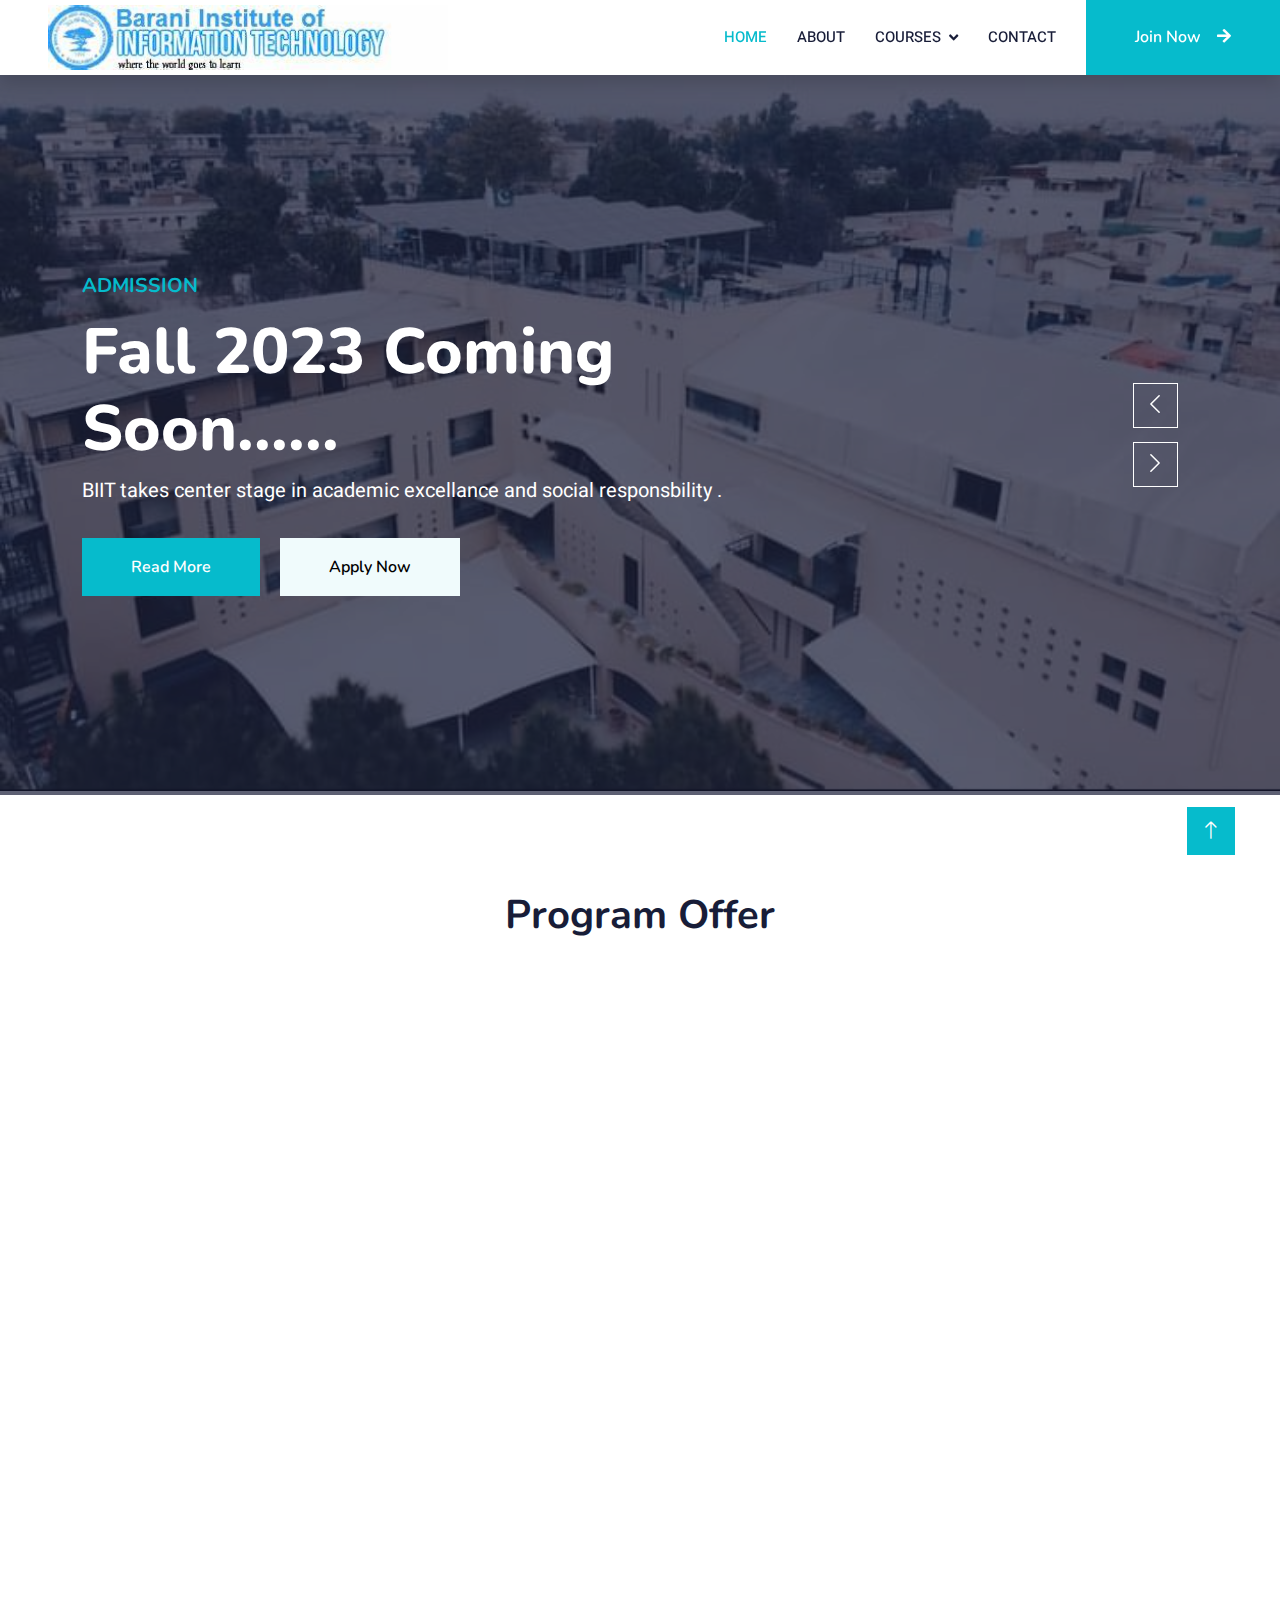
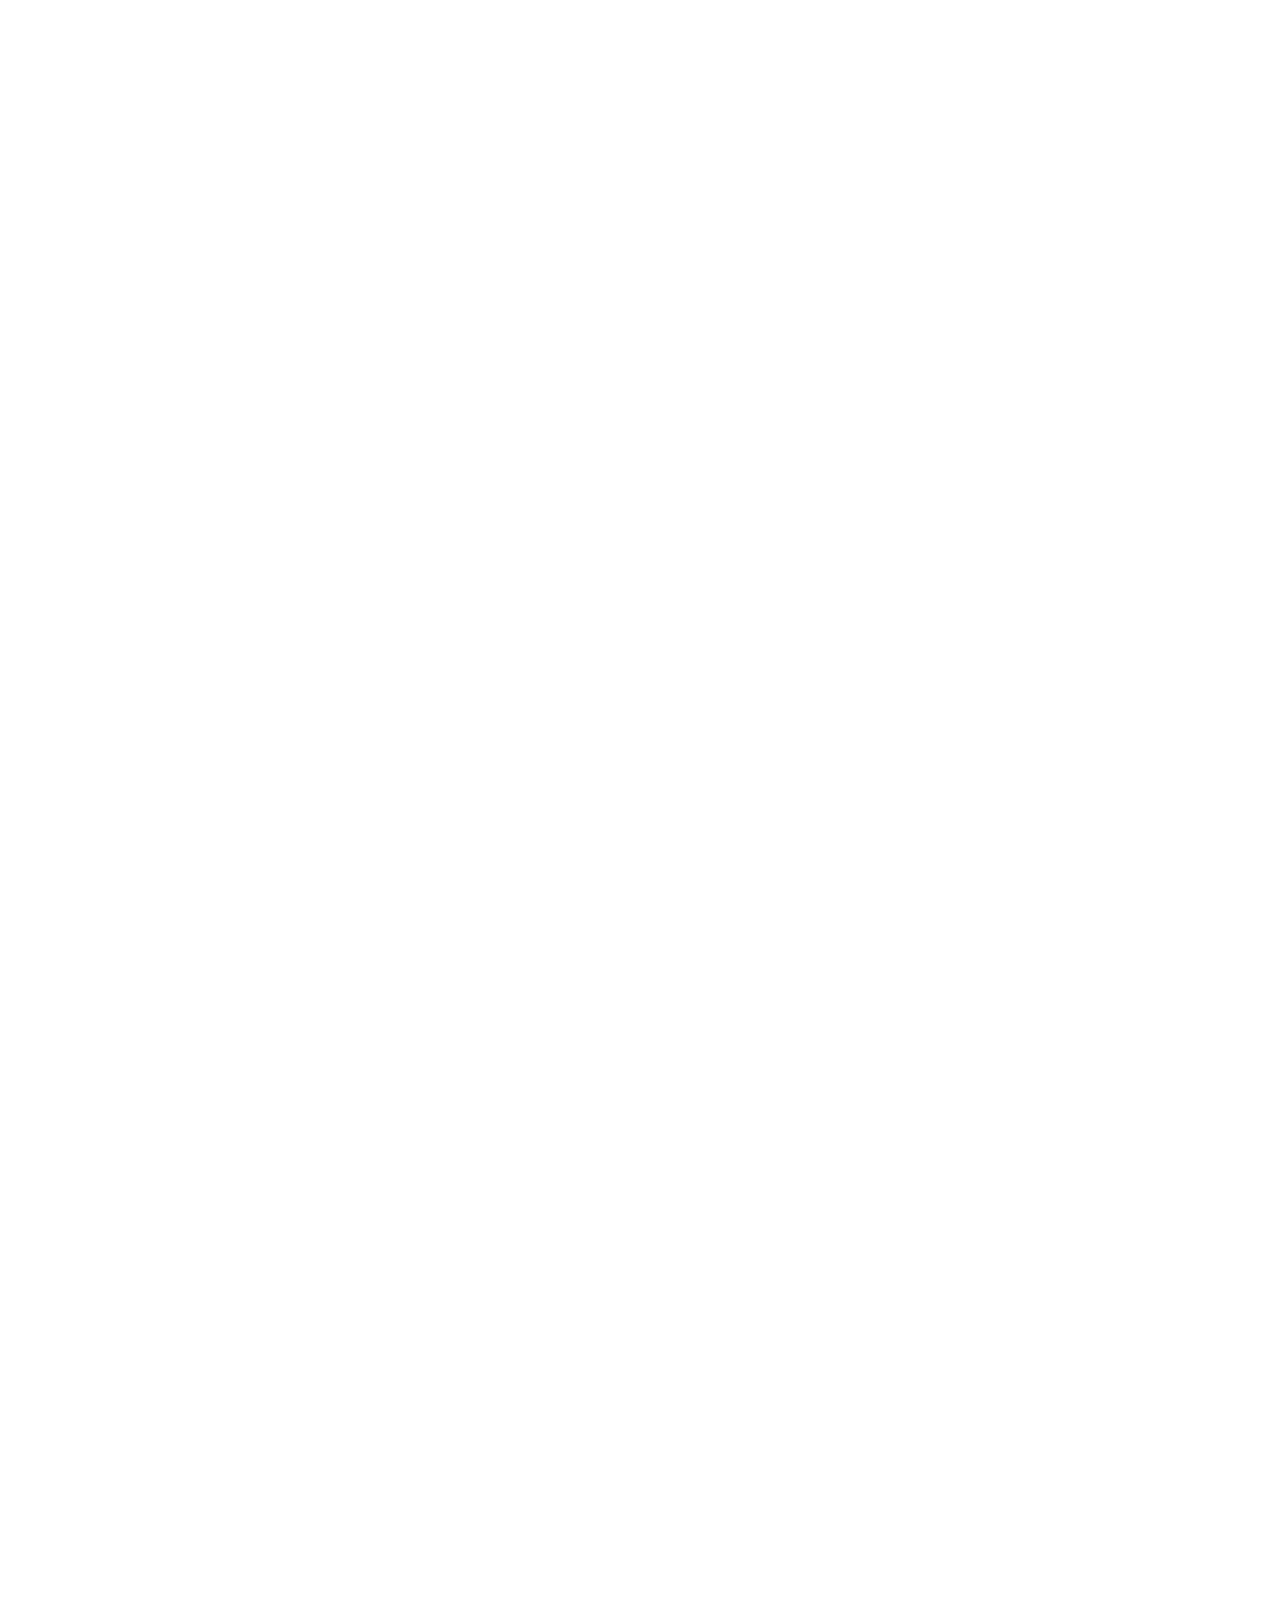
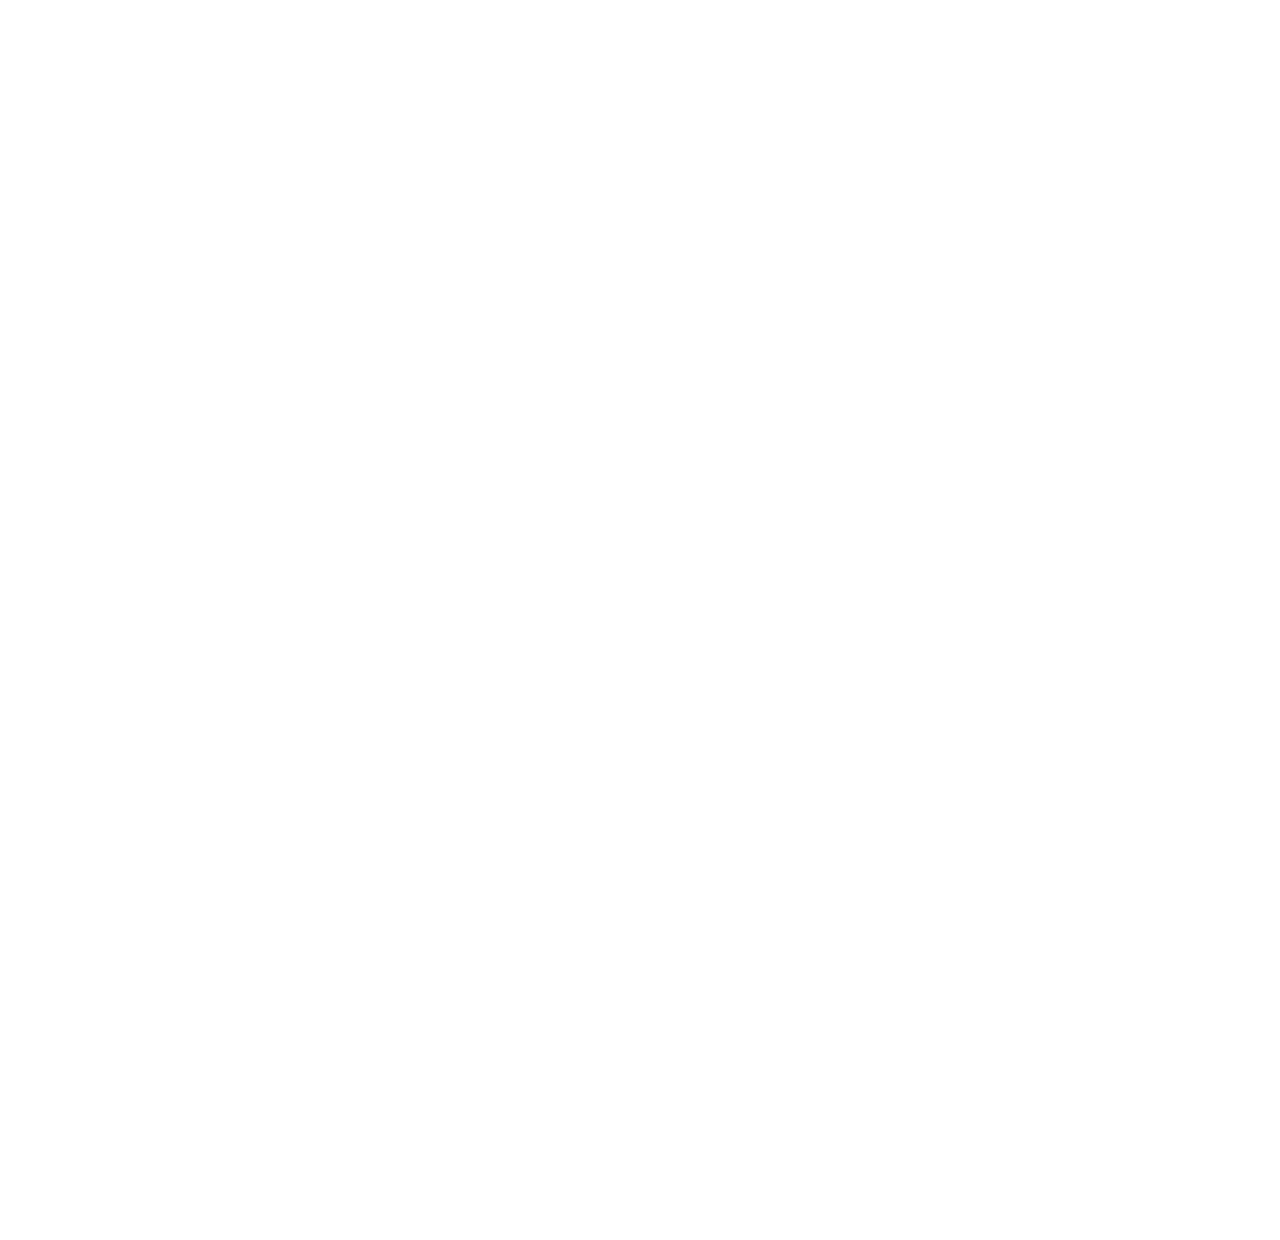
<file: index.html>
<!DOCTYPE html>
<html lang="en">

<head>
    <meta charset="utf-8">
    <title>BIIT Institute</title>
    <meta content="width=device-width, initial-scale=1.0" name="viewport">
    <meta content="" name="keywords">
    <meta content="" name="description">

    <!-- Google Web Fonts -->
    <link rel="preconnect" href="https://fonts.googleapis.com">
    <link rel="preconnect" href="https://fonts.gstatic.com" crossorigin>
    <link href="https://fonts.googleapis.com/css2?family=Heebo:wght@400;500;600&family=Nunito:wght@600;700;800&display=swap" rel="stylesheet">

    <!-- Icon Font Stylesheet -->
    <link href="https://cdnjs.cloudflare.com/ajax/libs/font-awesome/5.10.0/css/all.min.css" rel="stylesheet">
    <link href="https://cdn.jsdelivr.net/npm/bootstrap-icons@1.4.1/font/bootstrap-icons.css" rel="stylesheet">

    <!-- Libraries Stylesheet -->
    <link href="lib/animate/animate.min.css" rel="stylesheet">
    <link href="lib/owlcarousel/assets/owl.carousel.min.css" rel="stylesheet">

    <!-- Customized Bootstrap Stylesheet -->
    <link href="css/bootstrap.min.css" rel="stylesheet">

    <!-- Template Stylesheet -->
    <link href="css/style.css" rel="stylesheet">
</head>

<body>
    <!-- Spinner Start -->
    <div id="spinner" class="show bg-white position-fixed translate-middle w-100 vh-100 top-50 start-50 d-flex align-items-center justify-content-center">
        <div class="spinner-border text-primary" style="width: 3rem; height: 3rem;" role="status">
            <span class="sr-only">Loading...</span>
        </div>
    </div>
    <!-- Spinner End -->


    <!-- Navbar Start -->
    <nav class="navbar navbar-expand-lg bg-white navbar-light shadow sticky-top p-0">
        <a href="index.html" class="navbar-brand d-flex align-items-center px-4 px-lg-5">
            <h2 class="m-0 text-primary"><img src="img/logo2.jpeg" alt="image" width="400px"></i></h2>
        </a>
        <button type="button" class="navbar-toggler me-4" data-bs-toggle="collapse" data-bs-target="#navbarCollapse">
            <span class="navbar-toggler-icon"></span>
        </button>
        <div class="collapse navbar-collapse" id="navbarCollapse">
            <div class="navbar-nav ms-auto p-4 p-lg-0">
                <a href="index.html" class="nav-item nav-link active">Home</a>
                <a href="about.html" class="nav-item nav-link">About</a>
                <div class="nav-item dropdown">
                    <a href="#" class="nav-link dropdown-toggle" data-bs-toggle="dropdown">Courses</a>
                    <div class="dropdown-menu fade-down m-0">
                        <a href="courses.html" class="dropdown-item">Bs(CS)</a>
                        <a href="courses.html" class="dropdown-item">Bs(SE)</a>
                        <a href="courses.html" class="dropdown-item">Bs(AI)</a>
                    </div>
                </div>
                <a href="contact.html" class="nav-item nav-link">Contact</a>
            </div>
            <a href="" class="btn btn-primary py-4 px-lg-5 d-none d-lg-block">Join Now<i class="fa fa-arrow-right ms-3"></i></a>
        </div>
    </nav>
    <!-- Navbar End -->


    <!-- Carousel Start -->
    <div class="container-fluid p-0 mb-5">
        <div class="owl-carousel header-carousel position-relative">
            <div class="owl-carousel-item position-relative">
                <img class="img-fluid" src="img/cimg.jpeg" alt="">
                <div class="position-absolute top-0 start-0 w-100 h-100 d-flex align-items-center" style="background: rgba(24, 29, 56, .7);">
                    <div class="container">
                        <div class="row justify-content-start">
                            <div class="col-sm-10 col-lg-8">
                                <h5 class="text-primary text-uppercase mb-3 animated slideInDown">Admission</h5>
                                <h1 class="display-3 text-white animated slideInDown">Fall 2023 Coming Soon......</h1>
                                <p class="fs-5 text-white mb-4 pb-2">BIIT takes center stage in academic excellance and social responsbility .</p>
                                <a href="" class="btn btn-primary py-md-3 px-md-5 me-3 animated slideInLeft">Read More</a>
                                <a href="" class="btn btn-light py-md-3 px-md-5 animated slideInRight">Apply Now</a>
                            </div>
                        </div>
                    </div>
                </div>
            </div>
            <div class="owl-carousel-item position-relative">
                <img class="img-fluid" src="img/pimg1.jpeg" alt="" >
                <div class="position-absolute top-0 start-0 w-100 h-100 d-flex align-items-center" style="background: rgba(24, 29, 56, .7);">
                    <div class="container">
                        <div class="row justify-content-start">
                            <div class="col-sm-10 col-lg-8">
                                <h5 class="text-primary text-uppercase mb-3 animated slideInDown">Barani Institute Of Information Technology</h5>
                                <h1 class="display-3 text-white animated slideInDown"> Ranked 1st in Pakistan</h1>
                                <p class="fs-5 text-white mb-4 pb-2">BIIT takes center stage in academic excellance and social responsbility .</p>
                                
                            </div>
                        </div>
                    </div>
                </div>
            </div>
            
        </div>
    </div>
    <!-- Carousel End -->


    <!-- Service Start -->
    <div class="container-xxl py-5">
        <div class="container">
            <h1 style="text-align: center; margin-bottom: 50px;">Program Offer</h1>
            <div class="row g-4" >
                <div class="col-lg-4 col-sm-6 wow fadeInUp" data-wow-delay="0.1s" >
                    <div class="service-item text-center pt-3"style="border-radius: 30px;">
                        <div class="p-4" >
                            <i class="fa fa-3x fa-graduation-cap text-primary mb-4"></i>
                            <h5 class="mb-3">Bs(Software Engineering)</h5>
                            <p>
                                This four-year degree program provides challenging, in-depth study in the areas that form the basis of Software Engineering with its roots deeply embedded in Computing.</p>
                                <button class="mybutton"><a href="">Read More</a></button>
                        </div>
                    </div>
                </div>
                <div class="col-lg-4 col-sm-6 wow fadeInUp" data-wow-delay="0.1s">
                    <div class="service-item text-center pt-3"style="border-radius: 30px;">
                        <div class="p-4">
                            <i class="fa fa-3x fa-graduation-cap text-primary mb-4"></i>
                            <h5 class="mb-3">Bs(Computer Science)</h5>
                            <p>
                                This four-year degree program provides challenging, in-depth study in the areas that form the basis of computer technology, namely computer programming and computer systems</p>
                                <button class="mybutton"><a href="">Read More</a></button>
                        </div>
                    </div>
                </div>
                
                <div class="col-lg-4 col-sm-6 wow fadeInUp" data-wow-delay="0.5s">
                    <div class="service-item text-center pt-3"style="border-radius: 30px;">
                        <div class="p-4">
                            <i class="fa fa-3x fa-graduation-cap text-primary mb-4"></i>
                            <h5 class="mb-3">Bs(Artificial Intelligence)</h5>
                            <p>
                                This four-year degree program provides challenging, in-depth study in the areas that form the basis of Software Engineering with its roots deeply embedded in Computing.</p>
                                <button class="mybutton"><a href="">Read More</a></button>
                        </div>
                    </div>
                </div>
                
            </div>
        </div>
    </div>
    <!-- Service End -->


    <!-- About Start -->
    <div class="container-xxl py-5" >
        <div class="container">
            <div class="row g-5"style="border-top: 1000px;">
                <div class="col-lg-6 wow fadeInUp" data-wow-delay="0.1s" style="min-height: 400px;">
                    <div class="position-relative h-100">
                        <img class="img-fluid position-absolute w-100 h-100" src="img/aboutimg.jpeg" alt="" style="object-fit: cover;">
                    </div>
                </div>
                <div class="col-lg-6 wow fadeInUp" data-wow-delay="0.3s"style="position: relative; top: 30px;">
                    <h6 class="section-title bg-white text-start text-primary pe-3">About Us</h6>
                    <h1 class="mb-4">Welcome to BIIT</h1>
                    <p class="mb-4">BIIT was established at University of Arid Agriculture after a long and deliberate consideration of the growing needs of software development and the initiative launched by Government of Pakistan. The institute was established as a partnership venture between the University of Arid Agriculture (UAAR) and M/S Resource Organizers and Software Engineers (ROSE) International...</p>
                    
                    <a class="btn btn-primary py-3 px-5 mt-2" href="" style="position: relative; top: 40px;">Read More</a>
                </div>
            </div>
        </div>
    </div>
    <!-- About End -->


    <!-- Categories Start -->
    <div class="container-xxl py-5 category" >
        <div class="container">
            <div class="text-center wow fadeInUp" data-wow-delay="0.1s">
                <h6 class="section-title bg-white text-center text-primary px-3">Categories</h6>
                <h1 class="mb-5">Program Categories</h1>
            </div>
            <div class="row g-3">
                <div class="col-lg-7 col-md-6">
                    <div class="row g-3">
                        <div class="col-lg-12 col-md-12 wow zoomIn" data-wow-delay="0.1s">
                            <a class="position-relative d-block overflow-hidden" href="">
                                <img class="img-fluid" src="img/pimg1.jpeg" alt="">
                                <div class="bg-white text-center position-absolute bottom-0 end-0 py-2 px-3" style="margin: 1px;">
                                    <h5 class="m-0">Computer Science</h5>
                                    <small class="text-primary">49 Courses</small>
                                </div>
                            </a>
                        </div>
                        <div class="col-lg-12 col-md-12 wow zoomIn" data-wow-delay="0.3s">
                            <a class="position-relative d-block overflow-hidden" href="">
                                <img class="img-fluid" src="img/pimg2.jpeg" alt="">
                                <div class="bg-white text-center position-absolute bottom-0 end-0 py-2 px-3" style="margin: 1px;">
                                    <h5 class="m-0">Artificial Intelligence</h5>
                                    <small class="text-primary">49 Courses</small>
                                </div>
                            </a>
                        </div>
                        
                    </div>
                </div>
                <div class="col-lg-5 col-md-6 wow zoomIn" data-wow-delay="0.7s" style="min-height: 350px;">
                    <a class="position-relative d-block h-100 overflow-hidden" href="">
                        <img class="img-fluid position-absolute w-100 h-100" src="img/pimg4.jpeg" alt="" style="object-fit: cover;">
                        <div class="bg-white text-center position-absolute bottom-0 end-0 py-2 px-3" style="margin:  1px;">
                            <h5 class="m-0">Software Engineering</h5>
                            <small class="text-primary">49 Courses</small>
                        </div>
                    </a>
                </div>
            </div>
        </div>
    </div>
    <!-- Categories Start -->


   


    <!-- Team Start -->
    <div class="container-xxl py-5">
        <div class="container">
            <div class="text-center wow fadeInUp" data-wow-delay="0.1s">
                <h6 class="section-title bg-white text-center text-primary px-3">Instructors</h6>
                <h1 class="mb-5">Qualified Faculty</h1>
            </div>
            <div class="row g-4">
                <div class="col-lg-3 col-md-6 wow fadeInUp" data-wow-delay="0.1s">
                    <div class="team-item bg-light">
                        <div class="overflow-hidden">
                            <img class="img-fluid" src="img/iimg4.jpeg" alt="">
                        </div>
                        <div class="position-relative d-flex justify-content-center" style="margin-top: -23px;">
                            <div class="bg-light d-flex justify-content-center pt-2 px-1">
                                <a class="btn btn-sm-square btn-primary mx-1" href=""><i class="fab fa-facebook-f"></i></a>
                                <a class="btn btn-sm-square btn-primary mx-1" href=""><i class="fab fa-twitter"></i></a>
                                <a class="btn btn-sm-square btn-primary mx-1" href=""><i class="fab fa-instagram"></i></a>
                            </div>
                        </div>
                        <div class="text-center p-4">
                            <h5 class="mb-0">Dr. Mohsin Raza</h5>
                            <small>Assistant Professor</small>
                        </div>
                    </div>
                </div>
                <div class="col-lg-3 col-md-6 wow fadeInUp" data-wow-delay="0.3s">
                    <div class="team-item bg-light">
                        <div class="overflow-hidden">
                            <img class="img-fluid" src="img/iimg2.jpeg" alt="">
                        </div>
                        <div class="position-relative d-flex justify-content-center" style="margin-top: -23px;">
                            <div class="bg-light d-flex justify-content-center pt-2 px-1">
                                <a class="btn btn-sm-square btn-primary mx-1" href=""><i class="fab fa-facebook-f"></i></a>
                                <a class="btn btn-sm-square btn-primary mx-1" href=""><i class="fab fa-twitter"></i></a>
                                <a class="btn btn-sm-square btn-primary mx-1" href=""><i class="fab fa-instagram"></i></a>
                            </div>
                        </div>
                        <div class="text-center p-4">
                            <h5 class="mb-0">Mr. Shahid Abid</h5>
                            <small>Deputy Director Academics</small>
                        </div>
                    </div>
                </div>
                <div class="col-lg-3 col-md-6 wow fadeInUp" data-wow-delay="0.5s">
                    <div class="team-item bg-light">
                        <div class="overflow-hidden">
                            <img class="img-fluid" src="img/iimg3.jpeg" alt="">
                        </div>
                        <div class="position-relative d-flex justify-content-center" style="margin-top: -23px;">
                            <div class="bg-light d-flex justify-content-center pt-2 px-1">
                                <a class="btn btn-sm-square btn-primary mx-1" href=""><i class="fab fa-facebook-f"></i></a>
                                <a class="btn btn-sm-square btn-primary mx-1" href=""><i class="fab fa-twitter"></i></a>
                                <a class="btn btn-sm-square btn-primary mx-1" href=""><i class="fab fa-instagram"></i></a>
                            </div>
                        </div>
                        <div class="text-center p-4">
                            <h5 class="mb-0">Dr. Saeed Iqbal</h5>
                            <small> Lecturer</small>
                        </div>
                    </div>
                </div>
                <div class="col-lg-3 col-md-6 wow fadeInUp" data-wow-delay="0.7s">
                    <div class="team-item bg-light">
                        <div class="overflow-hidden">
                            <img class="img-fluid" src="img/iimg1.jpeg" alt="" height="50px">
                        </div>
                        <div class="position-relative d-flex justify-content-center" style="margin-top: -23px;">
                            <div class="bg-light d-flex justify-content-center pt-2 px-1">
                                <a class="btn btn-sm-square btn-primary mx-1" href=""><i class="fab fa-facebook-f"></i></a>
                                <a class="btn btn-sm-square btn-primary mx-1" href=""><i class="fab fa-twitter"></i></a>
                                <a class="btn btn-sm-square btn-primary mx-1" href=""><i class="fab fa-instagram"></i></a>
                            </div>
                        </div>
                        <div class="text-center p-4">
                            <h5 class="mb-0">Dr. Munir Ahmad</h5>
                            <small>Associate Professor</small><br>
                            <small>Deputy Director Academics</small>
                        </div>
                    </div>
                </div>
            </div>
        </div>
    </div>
    <!-- Team End -->


    
        

    <!-- Footer Start -->
    <div class="container-fluid bg-dark text-light footer pt-5 mt-5 wow fadeIn" data-wow-delay="0.1s">
        <div class="container py-5">
            <div class="row g-5">
                <div class="col-lg-3 col-md-6">
                    <h4 class="text-white mb-3">Quick Link</h4>
                    <a class="btn btn-link" href="">About Us</a>
                    <a class="btn btn-link" href="">Contact Us</a>
                    <a class="btn btn-link" href="">Privacy Policy</a>
                    <a class="btn btn-link" href="">Terms & Condition</a>
                    
                </div>
                <div class="col-lg-3 col-md-6">
                    <h4 class="text-white mb-3">Contact</h4>
                    <p class="mb-2"><i class="fa fa-map-marker-alt me-3"></i>123 Street, New York, USA106-A/1 Murree Rd, Block A Satellite Town, Rawalpindi,Pakistan   </p>
                    <p class="mb-2"><i class="fa fa-phone-alt me-3"></i>+92-306-1398660</p>
                    <p class="mb-2"><i class="fa fa-envelope me-3"></i>admin@biit.edu.pk</p>
                    <div class="d-flex pt-2">
                        <a class="btn btn-outline-light btn-social" href=""><i class="fab fa-twitter"></i></a>
                        <a class="btn btn-outline-light btn-social" href=""><i class="fab fa-facebook-f"></i></a>
                        <a class="btn btn-outline-light btn-social" href=""><i class="fab fa-youtube"></i></a>
                        <a class="btn btn-outline-light btn-social" href=""><i class="fab fa-linkedin-in"></i></a>
                    </div>
                </div>
                <div class="col-lg-3 col-md-6">
                    <h4 class="text-white mb-3">Gallery</h4>
                    <div class="row g-2 pt-2">
                        <div class="col-4">
                            <img class="img-fluid bg-light p-1" src="img/pimg1.jpeg" alt="">
                        </div>
                        <div class="col-4">
                            <img class="img-fluid bg-light p-1" src="img/pimg2.jpeg" alt="">
                        </div>
                        <div class="col-4">
                            <img class="img-fluid bg-light p-1" src="img/pimg3.jpeg" alt="">
                        </div>
                        <div class="col-4">
                            <img class="img-fluid bg-light p-1" src="img/pimg4.jpeg" alt="">
                        </div>
                        <div class="col-4">
                            <img class="img-fluid bg-light p-1" src="img/cimg3.jpeg" alt="">
                        </div>
                        <div class="col-4">
                            <img class="img-fluid bg-light p-1" src="img/cimg2.jpeg" alt="">
                        </div>
                    </div>
                </div>
                <div class="col-lg-3 col-md-6">
                    <h4 class="text-white mb-3">Newsletter</h4>
                    <p>Enter Your Email To Sign Up       

                    </p>
                    <div class="position-relative mx-auto" style="max-width: 400px;">
                        <input class="form-control border-0 w-100 py-3 ps-4 pe-5" type="text" placeholder="Your email">
                        <button type="button" class="btn btn-primary py-2 position-absolute top-0 end-0 mt-2 me-2">SignUp</button>
                    </div>
                </div>
            </div>
        </div>
        <div class="container">
            <div class="copyright">
                <div class="row">
                    <div class="col-md-6 text-center text-md-start mb-3 mb-md-0">
                        &copy; <a class="" href="#" style="text-decoration: none;">©2014 Barani Institute Of Information Technology All rights reserved. Developed By Rehman</a>
                       
                    </div>
                    <div class="col-md-6 text-center text-md-end">
                        <div class="footer-menu">
                            <a href="">Home</a>
                            <a href="">Cookies</a>
                            <a href="">Help</a>
                            <a href="">FQAs</a>
                        </div>
                    </div>
                </div>
            </div>
        </div>
    </div>
    <!-- Footer End -->


    <!-- Back to Top -->
    <a href="#" class="btn btn-lg btn-primary btn-lg-square back-to-top"><i class="bi bi-arrow-up"></i></a>


    <!-- JavaScript Libraries -->
    <script src="https://code.jquery.com/jquery-3.4.1.min.js"></script>
    <script src="https://cdn.jsdelivr.net/npm/bootstrap@5.0.0/dist/js/bootstrap.bundle.min.js"></script>
    <script src="lib/wow/wow.min.js"></script>
    <script src="lib/easing/easing.min.js"></script>
    <script src="lib/waypoints/waypoints.min.js"></script>
    <script src="lib/owlcarousel/owl.carousel.min.js"></script>

    <!-- Template Javascript -->
    <script src="js/main.js"></script>
</body>

</html>
</file>
<file: css/style.css>
/********** Template CSS **********/
:root {
    --primary: #06BBCC;
    --light: #F0FBFC;
    --dark: #181d38;
}
.mybutton{
    border: none;
    padding: 10px 20px;
    background-color: #06BBCC;
   
}
.mybutton a{
    color: white;
}
.mybutton:hover{
    background-color: #048995;
}


.col-lg-4{
    border-radius: 30px;
}
.owl-carousel-item 
{
    height: 80vh;
}

.fw-medium {
    font-weight: 600 !important;
}

.fw-semi-bold {
    font-weight: 700 !important;
}

.back-to-top {
    position: fixed;
    display: none;
    right: 45px;
    bottom: 45px;
    z-index: 99;
}


/*** Spinner ***/
#spinner {
    opacity: 0;
    visibility: hidden;
    transition: opacity .5s ease-out, visibility 0s linear .5s;
    z-index: 99999;
}

#spinner.show {
    transition: opacity .5s ease-out, visibility 0s linear 0s;
    visibility: visible;
    opacity: 1;
}


/*** Button ***/
.btn {
    font-family: 'Nunito', sans-serif;
    font-weight: 600;
    transition: .5s;
}

.btn.btn-primary,
.btn.btn-secondary {
    color: #FFFFFF;
}

.btn-square {
    width: 38px;
    height: 38px;
}

.btn-sm-square {
    width: 32px;
    height: 32px;
}

.btn-lg-square {
    width: 48px;
    height: 48px;
}

.btn-square,
.btn-sm-square,
.btn-lg-square {
    padding: 0;
    display: flex;
    align-items: center;
    justify-content: center;
    font-weight: normal;
    border-radius: 0px;
}


/*** Navbar ***/
.navbar .dropdown-toggle::after {
    border: none;
    content: "\f107";
    font-family: "Font Awesome 5 Free";
    font-weight: 900;
    vertical-align: middle;
    margin-left: 8px;
}

.navbar-light .navbar-nav .nav-link {
    margin-right: 30px;
    padding: 25px 0;
    color: #FFFFFF;
    font-size: 15px;
    text-transform: uppercase;
    outline: none;
}

.navbar-light .navbar-nav .nav-link:hover,
.navbar-light .navbar-nav .nav-link.active {
    color: var(--primary);
}

@media (max-width: 991.98px) {
    .navbar-light .navbar-nav .nav-link  {
        margin-right: 0;
        padding: 10px 0;
    }

    .navbar-light .navbar-nav {
        border-top: 1px solid #EEEEEE;
    }
}

.navbar-light .navbar-brand,
.navbar-light a.btn {
    height: 75px;
}

.navbar-light .navbar-nav .nav-link {
    color: var(--dark);
    font-weight: 500;
}

.navbar-light.sticky-top {
    top: -100px;
    transition: .5s;
}

@media (min-width: 992px) {
    .navbar .nav-item .dropdown-menu {
        display: block;
        margin-top: 0;
        opacity: 0;
        visibility: hidden;
        transition: .5s;
    }

    .navbar .dropdown-menu.fade-down {
        top: 100%;
        transform: rotateX(-75deg);
        transform-origin: 0% 0%;
    }

    .navbar .nav-item:hover .dropdown-menu {
        top: 100%;
        transform: rotateX(0deg);
        visibility: visible;
        transition: .5s;
        opacity: 1;
    }
}


/*** Header carousel ***/
@media (max-width: 768px) {
    .header-carousel .owl-carousel-item {
        position: relative;
        min-height: 500px;
    }
    
    .header-carousel .owl-carousel-item img {
        position: absolute;
        width: 100%;
        height: 100%;
        object-fit: cover;
    }
}

.header-carousel .owl-nav {
    position: absolute;
    top: 50%;
    right: 8%;
    transform: translateY(-50%);
    display: flex;
    flex-direction: column;
}

.header-carousel .owl-nav .owl-prev,
.header-carousel .owl-nav .owl-next {
    margin: 7px 0;
    width: 45px;
    height: 45px;
    display: flex;
    align-items: center;
    justify-content: center;
    color: #FFFFFF;
    background: transparent;
    border: 1px solid #FFFFFF;
    font-size: 22px;
    transition: .5s;
}

.header-carousel .owl-nav .owl-prev:hover,
.header-carousel .owl-nav .owl-next:hover {
    background: var(--primary);
    border-color: var(--primary);
}

.page-header {
    background: linear-gradient(rgba(24, 29, 56, .7), rgba(24, 29, 56, .7)), url(../img/carousel-1.jpg);
    background-position: center center;
    background-repeat: no-repeat;
    background-size: cover;
}

.page-header-inner {
    background: rgba(15, 23, 43, .7);
}

.breadcrumb-item + .breadcrumb-item::before {
    color: var(--light);
}


/*** Section Title ***/
.section-title {
    position: relative;
    display: inline-block;
    text-transform: uppercase;
}

.section-title::before {
    position: absolute;
    content: "";
    width: calc(100% + 80px);
    height: 2px;
    top: 4px;
    left: -40px;
    background: var(--primary);
    z-index: -1;
}

.section-title::after {
    position: absolute;
    content: "";
    width: calc(100% + 120px);
    height: 2px;
    bottom: 5px;
    left: -60px;
    background: var(--primary);
    z-index: -1;
}

.section-title.text-start::before {
    width: calc(100% + 40px);
    left: 0;
}

.section-title.text-start::after {
    width: calc(100% + 60px);
    left: 0;
}


/*** Service ***/
.service-item {
    background: var(--light);
    transition: .5s;
}

.service-item:hover {
    margin-top: -10px;
    background: var(--primary);
}

.service-item * {
    transition: .5s;
}

.service-item:hover * {
    color: var(--light) !important;
}


/*** Categories & Courses ***/
.category img,
.course-item img {
    transition: .5s;
}

.category a:hover img,
.course-item:hover img {
    transform: scale(1.1);
}


/*** Team ***/
.team-item img {
    transition: .5s;
}

.team-item:hover img {
    transform: scale(1.1);
}


/*** Testimonial ***/
.testimonial-carousel::before {
    position: absolute;
    content: "";
    top: 0;
    left: 0;
    height: 100%;
    width: 0;
    background: linear-gradient(to right, rgba(255, 255, 255, 1) 0%, rgba(255, 255, 255, 0) 100%);
    z-index: 1;
}

.testimonial-carousel::after {
    position: absolute;
    content: "";
    top: 0;
    right: 0;
    height: 100%;
    width: 0;
    background: linear-gradient(to left, rgba(255, 255, 255, 1) 0%, rgba(255, 255, 255, 0) 100%);
    z-index: 1;
}

@media (min-width: 768px) {
    .testimonial-carousel::before,
    .testimonial-carousel::after {
        width: 200px;
    }
}

@media (min-width: 992px) {
    .testimonial-carousel::before,
    .testimonial-carousel::after {
        width: 300px;
    }
}

.testimonial-carousel .owl-item .testimonial-text,
.testimonial-carousel .owl-item.center .testimonial-text * {
    transition: .5s;
}

.testimonial-carousel .owl-item.center .testimonial-text {
    background: var(--primary) !important;
}

.testimonial-carousel .owl-item.center .testimonial-text * {
    color: #FFFFFF !important;
}

.testimonial-carousel .owl-dots {
    margin-top: 24px;
    display: flex;
    align-items: flex-end;
    justify-content: center;
}

.testimonial-carousel .owl-dot {
    position: relative;
    display: inline-block;
    margin: 0 5px;
    width: 15px;
    height: 15px;
    border: 1px solid #CCCCCC;
    transition: .5s;
}

.testimonial-carousel .owl-dot.active {
    background: var(--primary);
    border-color: var(--primary);
}


/*** Footer ***/
.footer .btn.btn-social {
    margin-right: 5px;
    width: 35px;
    height: 35px;
    display: flex;
    align-items: center;
    justify-content: center;
    color: var(--light);
    font-weight: normal;
    border: 1px solid #FFFFFF;
    border-radius: 35px;
    transition: .3s;
}

.footer .btn.btn-social:hover {
    color: var(--primary);
}

.footer .btn.btn-link {
    display: block;
    margin-bottom: 5px;
    padding: 0;
    text-align: left;
    color: #FFFFFF;
    font-size: 15px;
    font-weight: normal;
    text-transform: capitalize;
    transition: .3s;
}

.footer .btn.btn-link::before {
    position: relative;
    content: "\f105";
    font-family: "Font Awesome 5 Free";
    font-weight: 900;
    margin-right: 10px;
}

.footer .btn.btn-link:hover {
    letter-spacing: 1px;
    box-shadow: none;
}

.footer .copyright {
    padding: 25px 0;
    font-size: 15px;
    border-top: 1px solid rgba(256, 256, 256, .1);
}

.footer .copyright a {
    color: var(--light);
}

.footer .footer-menu a {
    margin-right: 15px;
    padding-right: 15px;
    border-right: 1px solid rgba(255, 255, 255, .1);
}

.footer .footer-menu a:last-child {
    margin-right: 0;
    padding-right: 0;
    border-right: none;
}
</file>
